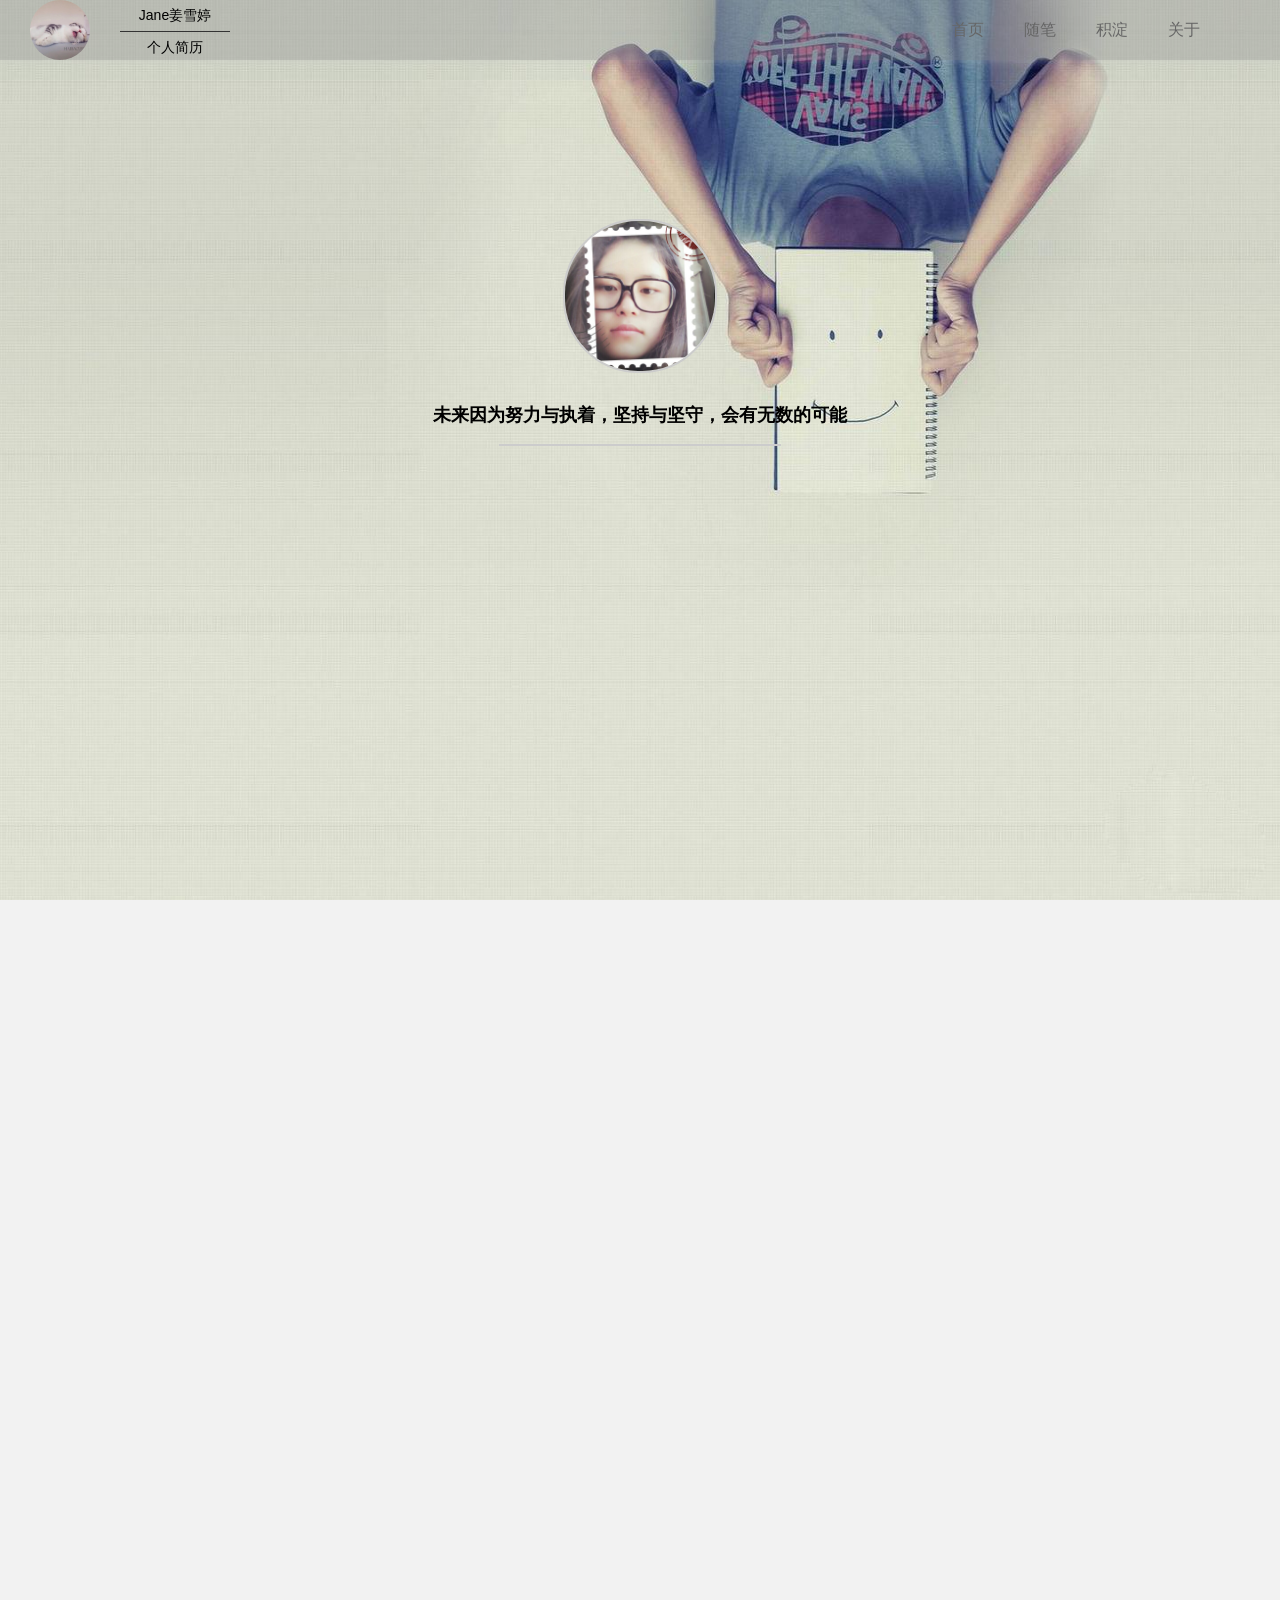
<file: index.html>
<!doctype html>
<html>
<head>
	<meta charset="utf-8" />
	<meta http-equiv="X-UA-Compatible" content="chrome=1" />
    <meta name="keywords" content="web前端个人简历" />
    <meta name="description" content="姜雪婷的web前端工程师个人简历">
    <link rel="shortcut icon" href="images/favicon.jpg">
	<link rel="stylesheet" href="stylesheets/reset.css" />
	<link rel="stylesheet" href="stylesheets/jquery.fullPage.css" />
	<link rel="stylesheet" href="stylesheets/component.css" />
	<link rel="stylesheet" href="stylesheets/index.css" />
	<title>web前端工程师简历</title>
</head>
<body>
<!-- header navigation -->
<header>
	<div id="logo">
		<div id="header_img"><img src="images/logo.jpg" alt="" /></div>
		<div id="header_p">
			<p id="header_p1">Jane姜雪婷</p>
			<p id="header_p2">个人简历</p>
		</div>
	</div>
	<nav>
		<ul>
			<li><a href="">首页</a></li>
			<li><a href="">随笔</a></li>
			<li><a href="">积淀</a></li>
			<li><a href="">关于</a></li>
		</ul>
	</nav>
</header>
<!-- header navigation end -->
<!-- aside navigation -->
<aside>
		<a href="#page1"><b>首页</b></a>
		<a href="#page2"><b>关于我</b></a>
		<a href="#page3"><b>专业技能</b></a>
		<a href="#page4"><b>我的经历</b></a>
		<a href="#page5"><b>我的作品</b></a>
		<a href="#page6"><b>联系我</b></a>
</aside>
<!-- aside navigation end -->
<!-- home page分屏开始 -->
<div id="dowebok">
	<!-- home第一屏 -->
	<div class="section one">
		<div id="home">
			<div id="home_content">
				<div id="home_head">
					<div id="home_head_content">
						<img src="images/photo1.jpg" id="home_photo1" alt="" />
						<img src="images/photo2.jpg" id="home_photo2" alt="" />
					</div>
				</div>
				<div id="home_info">
					<p id="home_info1">未来因为努力与执着，坚持与坚守，会有无数的可能</p>
					<div id="home_info_box">
						<p id="home_info2">我叫姜雪婷</p>
						<p id="home_info3">24岁</p>
						<p id="home_info4">一名前端研发工程师</p>
						<p id="home_info5">15295532162@163.com</p>
					</div>
				</div>
			</div>
		</div>
	</div>
	<!-- home end -->
	<!-- about第二屏 -->
	<div class="section two">
		<div id="about">
			<div id="about_content">
				<div class="title">
					<h1>关于我</h1>
				</div>
				<div id="about_list_content">
					<div class="about_list" id="about_list1">
						<div class="about_list_eg" id="about_en_edu">education</div>
						<div class="about_list_cn" id="about_cn_edu">学历<p>硕士</p></div>
					</div>
                    <div class="about_list">
                        <div class="about_list_eg" id="about_en_age">age</div>
                        <div class="about_list_cn" id="about_cn_age">年龄<p>24岁</p></div>
                    </div>
                    <div class="about_list">
                        <div class="about_list_eg" id="about_en_loc">location</div>
                        <div class="about_list_cn" id="about_cn_loc">坐标<p>南京</p></div>
                    </div>
                    <div class="about_list">
                        <div class="about_list_eg" id="about_en_sta">status</div>
                        <div class="about_list_cn" id="about_cn_sta">状态<p>应届生</p></div>
                    </div>
				</div>
				<div id="about_info"></div>
			</div>
		</div>
	</div>
    <!-- about end -->
    <!-- skill第三屏 -->
    <div class="section three">
		<div id="skill">
			<div id="skill_content">
				<div class="title">
					<h1>专业技能</h1>
				</div>
				<div id="skill_info"></div>
                <div id="skill_list">
                    <div class="skill_list_content" id="skill_list1">
                        <div class="skill_icon" id="skill_icon1"></div>
                        <div class="skill_name">HTML</div>
                        <div class="skill_flag"></div>
                        <div class="skill_int" id="skill_int1"></div>
                    </div>
                    <div class="skill_list_content" id="skill_list2">
                        <div class="skill_icon" id="skill_icon2"></div>
                        <div class="skill_name">CSS</div>
                        <div class="skill_flag"></div>
                        <div class="skill_int" id="skill_int2"></div>
                    </div>
                    <div class="skill_list_content" id="skill_list3">
                        <div class="skill_icon" id="skill_icon3"></div>
                        <div class="skill_name">JavaScript</div>
                        <div class="skill_flag"></div>
                        <div class="skill_int" id="skill_int3"></div>
                    </div>
                    <div class="skill_list_content" id="skill_list4">
                        <div class="skill_icon" id="skill_icon4"></div>
                        <div class="skill_name">AngularJs</div>
                        <div class="skill_flag"></div>
                        <div class="skill_int" id="skill_int4"></div>
                    </div>
                </div>
            </div>
        </div>
    </div>
    <!-- skill end -->
    <!-- experience 第四屏 -->
    <div class="section four">
    	<div id="exp">
        	<div id="exp_content">
        		<div class="title">
                	<h1>我的经历</h1>
                </div>
                <div id="exp_info" class="exp_scale"></div>
                <div id="exp_list_slider">
                	<div id="exp_list_slider_content" class="exp_scale">
                        <div id="exp_list_content">
                            <div class="exp_list">
                                <div class="exp_list_left">
                               		<div id="exp_list_left1">
                                        <dl>
                                            <dt>江苏慧泽信息技术有限公司</dt>
                                            <dd class="exp_list_time">2016年3月~2016年7月</dd>
                                            <dd>软件部（实习）</dd>
                                            <dd>负责跬步APP运营后台的开发和维护，App营销和推广</dd>
                                            <dd>使用git进行版本控制</dd>
                                            <dd>同期工作之余开始<a href="#" class="md-trigger" data-modal="modal-2">系统性的自学web前端各项技术</a></dd>
                                        </dl>
                                    </div>
                                </div>
                        	</div>
                        	<div class="exp_list">
                                <div class="exp_list_left">
                                	<div id="exp_list_left2">
                                        <dl>
                                            <dt>南京数领科技有限公司</dt>
                                            <dd class="exp_list_time">2016年8月~2016年9月</dd>
                                            <dd>管理部</dd>
                                            <dd>负责公司官网的开发和维护</dd>
                                            <dd>同期工作之余提升自己原生JS的编码能力</dd>
                                        </dl>
                                    </div>
                            	</div>
                        	</div>
                        </div>
                    <div id="exp_list_to">
                    	<div id="exp_list_toleft"><img src="images/exp_list_toleft.png" /></div>
                    	<div id="exp_list_toright"><img src="images/exp_list_toright.png" /></div>
                    </div>
                    </div>
                    <div id="exp_timeline" class="exp_scale">
                    	<div>
                            <a href="#" title="2016年3月~2016年7月"></a>
                            <a href="#" title="2016年8月~2016年9月"></a>
                        </div>
                    </div>             
                </div>
            </div>
        </div>
    </div> 
    <!-- experience end -->
    <!-- demo第五屏 -->
    <div class="section five">
    	<div id="demo">
        	<div id="demo_content">
            	<div class="title">
                	<h1>我的作品</h1>
                </div>
                <div id="demo_content_list">
                    <ul class="demo_box">
                    	<li class="demo_scale">
                            <div class="demo_box_content">
                            	<div class="demo_box_hover">
                                    <p class="demo_box_title">DEMO:DOM编程艺术</p>
                                    <span class="demo_box_hover_icon">
                                        <a href="#" target="_blank" class="demo_box_link">
                                            <img src="images/demo-link.png" alt="" />
                                        </a>
                                    </span>
                                </div>
                                <img src="images/demo_box1.jpg" alt="" class="demo_box_bg"/>
                            </div>
                        </li>
                        <li class="demo_scale">
                            <div class="demo_box_content">
                                <div class="demo_box_hover">
                                    <p class="demo_box_title">江苏慧泽</p>
									<span class="demo_box_hover_icon">
										<a href="#" target="_blank" class="demo_box_link">
											<img src="images/demo-link.png" alt="" />
										</a>
									</span>
								</div>
								<img src="images/demo_box2.jpg" alt="" class="demo_box_bg"/>
							</div>
                        </li>
                        <li class="demo_scale">
							<div class="demo_box_content">
                            	<div class="demo_box_hover">
									<p class="demo_box_title">南京数领</p>
                                    <span class="demo_box_hover_icon">
                                    	<a href="#" target="_blank" class="demo_box_link">
											<img src="images/demo-link.png" alt="" />
                                        </a>
                                    </span>
                                </div>
								<img src="images/demo_box3.jpg" alt="" class="demo_box_bg"/>
                            </div>
                        </li>
                        <li class="demo_scale">
                             <div class="demo_box_content">
                                <div class="demo_box_hover">
                                    <p class="demo_box_title">江苏慧泽</p>
                                    <span class="demo_box_hover_icon">
                                        <a href="#" target="_blank" class="demo_box_link">
                                        <img src="images/demo-link.png" alt="" />
                                        </a>
                                    </span>
                                </div>
                                    <img src="images/demo_box4.jpg" alt="" class="demo_box_bg"/>
                            </div>
                        </li>
                    </ul>
				</div> 
                <div id="demo_info" class="demo_scale">
                    <p>这是我的部分demo。</p>
                    <p>前端填坑资料请戳<a href="#" class="md-trigger" data-modal="modal-2">这里</a>。</p>
                </div>
            </div>
        </div>
    </div>
    <!-- demo end -->
    <!-- contact 第六屏-->
	<div class="section six">
		<div id="contact">
			<div id="contact_content">
				<div class="title">
					<h1>联系我</h1>
				</div>
                <div id="contact_head">
					<div id="contact_head1">灵感 代码 梦想 未来</div>
                    <div id="contact_head2">
                    	<span>inspiration</span>
                        <span>code</span>
                        <span>dream</span>
                        <span>future</span>
                    </div>
                </div>
                <div id="contact_info" class="contact_scale">
                    <ul></ul>
                </div>
                <div id="contact_way">
					<div id="contact_message1" class="contact_message contact_scale">follow me</div>
                    <div id="contact_message2" class="contact_message">谢谢</div>
                </div>
            </div>
            <footer class="contact_scale">
				<div class="contact_scale footer">
                    <a href="http://blog.csdn.net/index.html" target="_blank">CSDN</a>|
                    <a href="http://weibo.com/Janejxt" target="_blank">微博</a>|
                    <a href="#" target="_blank">知乎</a>|
                    <a href="https://github.com/Janejxt" target="_blank">Github</a>
                </div>
				<div class="contact_scale footer">All Rights Reserved&nbsp;</div>
				<div class="contact_scale footer"><a href="http://www.miitbeian.gov.cn/" target="_blank">苏ICP备11111111号</a>&nbsp;Copyright &copy; 2015 - 2016</div>
			</footer>
        </div>
	</div>
    <!-- contact end -->
</div>
<!-- home page end -->
<!-- pop layer -->

<div class="md-modal md-effect-13" id="modal-2">
	<div class="md-content">
		<h3>学习路线</h3>
		<div class="modal-learn">
           	<p>学习用到的书籍</p>
            <ul>
                <li>《html5+css3基础教程（第七版）》</li>
                <li>《css揭秘》</li>
                <li>《JavaScript DOM编程艺术（第二版）》</li>
                <li>《JavaScript高级程序设计（第三版）》</li>
                <li>《JavaScript权威指南》</li>
            </ul>
			<button class="md-close">明白了</button>
		</div>
	</div>
</div>

<div class="md-overlay"></div>
<!-- pop layer -->
</body>
<script src="javascripts/jquery-1.11.2.min.js"></script>
<script src="javascripts/jquery.easing.min.js"></script>
<script src="javascripts/jquery.fullPage.min.js"></script>
<script src="javascripts/classie.js"></script>
<script src="javascripts/cssParser.js"></script>
<script src="javascripts/modalEffects.js"></script>
<script src="javascripts/index.js"></script>
</html>
</file>
<file: stylesheets/component.css>
/* General styles for the modal */

/* 
Styles for the html/body for special modal where we want 3d effects
Note that we need a container wrapping all content on the page for the 
perspective effects (not including the modals and the overlay).
*/
.md-perspective,
.md-perspective body {
	height: 100%;
	overflow: hidden;
}

.md-perspective body  {
	background: #222;
	-webkit-perspective: 600px;
	-moz-perspective: 600px;
	perspective: 600px;
}

.container {
	background: #e74c3c;
	min-height: 100%;
}

.md-modal {
	position: fixed;
	top: 50%;
	left: 50%;
	width: 50%;
	max-width: 630px;
	min-width: 320px;
	height: auto;
	z-index: 2000;
	visibility: hidden;
	-webkit-backface-visibility: hidden;
	-moz-backface-visibility: hidden;
	backface-visibility: hidden;
	-webkit-transform: translateX(-50%) translateY(-50%);
	-moz-transform: translateX(-50%) translateY(-50%);
	-ms-transform: translateX(-50%) translateY(-50%);
	transform: translateX(-50%) translateY(-50%);
}

.md-show {
	visibility: visible;
}

.md-overlay {
	position: fixed;
	width: 100%;
	height: 100%;
	visibility: hidden;
	top: 0;
	left: 0;
	z-index: 1000;
	opacity: 0;
	background: rgba(161,175,201,0.8);
	-webkit-transition: all 0.3s;
	-moz-transition: all 0.3s;
	transition: all 0.3s;
}

.md-show ~ .md-overlay {
	opacity: 1;
	visibility: visible;
}

/* Content styles */
.md-content {
	color: #fff;
	background: #d6ecf0;
	position: relative;
	border-radius: 3px;
	margin: 0 auto;
}

.md-content h3 {
	margin: 0;
	padding: 0.4em;
	text-align: center;
	font-size: 2.4em;
	font-weight: 300;
	opacity: 0.8;
	background: rgba(0,0,0,0.1);
	border-radius: 3px 3px 0 0;
}

.md-content > div {
	padding: 15px 40px 30px;
	margin: 0;
	font-weight: 300;
	font-size: 1.15em;
}

.md-content > div p {
	margin: 0;
	padding: 10px 0;
}

.md-content > div ul {
	margin: 0;
	padding: 0 0 30px 20px;
}

.md-content > div ul li {
	padding: 5px 0;
}

.md-content button {
	display: block;
	margin: 0 auto;
	font-size: 0.8em;
}

/* Individual modal styles with animations/transitions */

/* Effect 1: Fade in and scale up */
.md-effect-1 .md-content {
	-webkit-transform: scale(0.7);
	-moz-transform: scale(0.7);
	-ms-transform: scale(0.7);
	transform: scale(0.7);
	opacity: 0;
	-webkit-transition: all 0.3s;
	-moz-transition: all 0.3s;
	transition: all 0.3s;
}

.md-show.md-effect-1 .md-content {
	-webkit-transform: scale(1);
	-moz-transform: scale(1);
	-ms-transform: scale(1);
	transform: scale(1);
	opacity: 1;
}

/* Effect 2: Slide from the right */
.md-effect-2 .md-content {
	-webkit-transform: translateX(20%);
	-moz-transform: translateX(20%);
	-ms-transform: translateX(20%);
	transform: translateX(20%);
	opacity: 0;
	-webkit-transition: all 0.3s cubic-bezier(0.25, 0.5, 0.5, 0.9);
	-moz-transition: all 0.3s cubic-bezier(0.25, 0.5, 0.5, 0.9);
	transition: all 0.3s cubic-bezier(0.25, 0.5, 0.5, 0.9);
}

.md-show.md-effect-2 .md-content {
	-webkit-transform: translateX(0);
	-moz-transform: translateX(0);
	-ms-transform: translateX(0);
	transform: translateX(0);
	opacity: 1;
}

/* Effect 3: Slide from the bottom */
.md-effect-3 .md-content {
	-webkit-transform: translateY(20%);
	-moz-transform: translateY(20%);
	-ms-transform: translateY(20%);
	transform: translateY(20%);
	opacity: 0;
	-webkit-transition: all 0.3s;
	-moz-transition: all 0.3s;
	transition: all 0.3s;
}

.md-show.md-effect-3 .md-content {
	-webkit-transform: translateY(0);
	-moz-transform: translateY(0);
	-ms-transform: translateY(0);
	transform: translateY(0);
	opacity: 1;
}

/* Effect 4: Newspaper */
.md-effect-4 .md-content {
	-webkit-transform: scale(0) rotate(720deg);
	-moz-transform: scale(0) rotate(720deg);
	-ms-transform: scale(0) rotate(720deg);
	transform: scale(0) rotate(720deg);
	opacity: 0;
}

.md-show.md-effect-4 ~ .md-overlay,
.md-effect-4 .md-content {
	-webkit-transition: all 0.5s;
	-moz-transition: all 0.5s;
	transition: all 0.5s;
}

.md-show.md-effect-4 .md-content {
	-webkit-transform: scale(1) rotate(0deg);
	-moz-transform: scale(1) rotate(0deg);
	-ms-transform: scale(1) rotate(0deg);
	transform: scale(1) rotate(0deg);
	opacity: 1;
}

/* Effect 5: fall */
.md-effect-5.md-modal {
	-webkit-perspective: 1300px;
	-moz-perspective: 1300px;
	perspective: 1300px;
}

.md-effect-5 .md-content {
	-webkit-transform-style: preserve-3d;
	-moz-transform-style: preserve-3d;
	transform-style: preserve-3d;
	-webkit-transform: translateZ(600px) rotateX(20deg); 
	-moz-transform: translateZ(600px) rotateX(20deg); 
	-ms-transform: translateZ(600px) rotateX(20deg); 
	transform: translateZ(600px) rotateX(20deg); 
	opacity: 0;
}

.md-show.md-effect-5 .md-content {
	-webkit-transition: all 0.3s ease-in;
	-moz-transition: all 0.3s ease-in;
	transition: all 0.3s ease-in;
	-webkit-transform: translateZ(0px) rotateX(0deg);
	-moz-transform: translateZ(0px) rotateX(0deg);
	-ms-transform: translateZ(0px) rotateX(0deg);
	transform: translateZ(0px) rotateX(0deg); 
	opacity: 1;
}

/* Effect 6: side fall */
.md-effect-6.md-modal {
	-webkit-perspective: 1300px;
	-moz-perspective: 1300px;
	perspective: 1300px;
}

.md-effect-6 .md-content {
	-webkit-transform-style: preserve-3d;
	-moz-transform-style: preserve-3d;
	transform-style: preserve-3d;
	-webkit-transform: translate(30%) translateZ(600px) rotate(10deg); 
	-moz-transform: translate(30%) translateZ(600px) rotate(10deg);
	-ms-transform: translate(30%) translateZ(600px) rotate(10deg);
	transform: translate(30%) translateZ(600px) rotate(10deg); 
	opacity: 0;
}

.md-show.md-effect-6 .md-content {
	-webkit-transition: all 0.3s ease-in;
	-moz-transition: all 0.3s ease-in;
	transition: all 0.3s ease-in;
	-webkit-transform: translate(0%) translateZ(0) rotate(0deg);
	-moz-transform: translate(0%) translateZ(0) rotate(0deg);
	-ms-transform: translate(0%) translateZ(0) rotate(0deg);
	transform: translate(0%) translateZ(0) rotate(0deg);
	opacity: 1;
}

/* Effect 7:  slide and stick to top */
.md-effect-7{
	top: 0;
	-webkit-transform: translateX(-50%);
	-moz-transform: translateX(-50%);
	-ms-transform: translateX(-50%);
	transform: translateX(-50%);
}

.md-effect-7 .md-content {
	-webkit-transform: translateY(-200%);
	-moz-transform: translateY(-200%);
	-ms-transform: translateY(-200%);
	transform: translateY(-200%);
	-webkit-transition: all .3s;
	-moz-transition: all .3s;
	transition: all .3s;
	opacity: 0;
}

.md-show.md-effect-7 .md-content {
	-webkit-transform: translateY(0%);
	-moz-transform: translateY(0%);
	-ms-transform: translateY(0%);
	transform: translateY(0%);
	border-radius: 0 0 3px 3px;
	opacity: 1;
}

/* Effect 8: 3D flip horizontal */
.md-effect-8.md-modal {
	-webkit-perspective: 1300px;
	-moz-perspective: 1300px;
	perspective: 1300px;
}

.md-effect-8 .md-content {
	-webkit-transform-style: preserve-3d;
	-moz-transform-style: preserve-3d;
	transform-style: preserve-3d;
	-webkit-transform: rotateY(-70deg);
	-moz-transform: rotateY(-70deg);
	-ms-transform: rotateY(-70deg);
	transform: rotateY(-70deg);
	-webkit-transition: all 0.3s;
	-moz-transition: all 0.3s;
	transition: all 0.3s;
	opacity: 0;
}

.md-show.md-effect-8 .md-content {
	-webkit-transform: rotateY(0deg);
	-moz-transform: rotateY(0deg);
	-ms-transform: rotateY(0deg);
	transform: rotateY(0deg);
	opacity: 1;
}

/* Effect 9: 3D flip vertical */
.md-effect-9.md-modal {
	-webkit-perspective: 1300px;
	-moz-perspective: 1300px;
	perspective: 1300px;
}

.md-effect-9 .md-content {
	-webkit-transform-style: preserve-3d;
	-moz-transform-style: preserve-3d;
	transform-style: preserve-3d;
	-webkit-transform: rotateX(-70deg);
	-moz-transform: rotateX(-70deg);
	-ms-transform: rotateX(-70deg);
	transform: rotateX(-70deg);
	-webkit-transition: all 0.3s;
	-moz-transition: all 0.3s;
	transition: all 0.3s;
	opacity: 0;
}

.md-show.md-effect-9 .md-content {
	-webkit-transform: rotateX(0deg);
	-moz-transform: rotateX(0deg);
	-ms-transform: rotateX(0deg);
	transform: rotateX(0deg);
	opacity: 1;
}

/* Effect 10: 3D sign */
.md-effect-10.md-modal {
	-webkit-perspective: 1300px;
	-moz-perspective: 1300px;
	perspective: 1300px;
}

.md-effect-10 .md-content {
	-webkit-transform-style: preserve-3d;
	-moz-transform-style: preserve-3d;
	transform-style: preserve-3d;
	-webkit-transform: rotateX(-60deg);
	-moz-transform: rotateX(-60deg);
	-ms-transform: rotateX(-60deg);
	transform: rotateX(-60deg);
	-webkit-transform-origin: 50% 0;
	-moz-transform-origin: 50% 0;
	transform-origin: 50% 0;
	opacity: 0;
	-webkit-transition: all 0.3s;
	-moz-transition: all 0.3s;
	transition: all 0.3s;
}

.md-show.md-effect-10 .md-content {
	-webkit-transform: rotateX(0deg);
	-moz-transform: rotateX(0deg);
	-ms-transform: rotateX(0deg);
	transform: rotateX(0deg);
	opacity: 1;
}

/* Effect 11: Super scaled */
.md-effect-11 .md-content {
	-webkit-transform: scale(2);
	-moz-transform: scale(2);
	-ms-transform: scale(2);
	transform: scale(2);
	opacity: 0;
	-webkit-transition: all 0.3s;
	-moz-transition: all 0.3s;
	transition: all 0.3s;
}

.md-show.md-effect-11 .md-content {
	-webkit-transform: scale(1);
	-moz-transform: scale(1);
	-ms-transform: scale(1);
	transform: scale(1);
	opacity: 1;
}

/* Effect 12:  Just me */
.md-effect-12 .md-content {
	-webkit-transform: scale(0.8);
	-moz-transform: scale(0.8);
	-ms-transform: scale(0.8);
	transform: scale(0.8);
	opacity: 0;
	-webkit-transition: all 0.3s;
	-moz-transition: all 0.3s;
	transition: all 0.3s;
}

.md-show.md-effect-12 ~ .md-overlay {
	background: #e74c3c;
} 

.md-effect-12 .md-content h3,
.md-effect-12 .md-content {
	background: transparent;
}

.md-show.md-effect-12 .md-content {
	-webkit-transform: scale(1);
	-moz-transform: scale(1);
	-ms-transform: scale(1);
	transform: scale(1);
	opacity: 1;
}

/* Effect 13: 3D slit */
.md-effect-13.md-modal {
	-webkit-perspective: 1300px;
	-moz-perspective: 1300px;
	perspective: 1300px;
}

.md-effect-13 .md-content {
	-webkit-transform-style: preserve-3d;
	-moz-transform-style: preserve-3d;
	transform-style: preserve-3d;
	-webkit-transform: translateZ(-3000px) rotateY(90deg);
	-moz-transform: translateZ(-3000px) rotateY(90deg);
	-ms-transform: translateZ(-3000px) rotateY(90deg);
	transform: translateZ(-3000px) rotateY(90deg);
	opacity: 0;
}

.md-show.md-effect-13 .md-content {
	-webkit-animation: slit .7s forwards ease-out;
	-moz-animation: slit .7s forwards ease-out;
	animation: slit .7s forwards ease-out;
}

@-webkit-keyframes slit {
	50% { -webkit-transform: translateZ(-250px) rotateY(89deg); opacity: .5; -webkit-animation-timing-function: ease-out;}
	100% { -webkit-transform: translateZ(0) rotateY(0deg); opacity: 1; }
}

@-moz-keyframes slit {
	50% { -moz-transform: translateZ(-250px) rotateY(89deg); opacity: .5; -moz-animation-timing-function: ease-out;}
	100% { -moz-transform: translateZ(0) rotateY(0deg); opacity: 1; }
}

@keyframes slit {
	50% { transform: translateZ(-250px) rotateY(89deg); opacity: 1; animation-timing-function: ease-in;}
	100% { transform: translateZ(0) rotateY(0deg); opacity: 1; }
}

/* Effect 14:  3D Rotate from bottom */
.md-effect-14.md-modal {
	-webkit-perspective: 1300px;
	-moz-perspective: 1300px;
	perspective: 1300px;
}

.md-effect-14 .md-content {
	-webkit-transform-style: preserve-3d;
	-moz-transform-style: preserve-3d;
	transform-style: preserve-3d;
	-webkit-transform: translateY(100%) rotateX(90deg);
	-moz-transform: translateY(100%) rotateX(90deg);
	-ms-transform: translateY(100%) rotateX(90deg);
	transform: translateY(100%) rotateX(90deg);
	-webkit-transform-origin: 0 100%;
	-moz-transform-origin: 0 100%;
	transform-origin: 0 100%;
	opacity: 0;
	-webkit-transition: all 0.3s ease-out;
	-moz-transition: all 0.3s ease-out;
	transition: all 0.3s ease-out;
}

.md-show.md-effect-14 .md-content {
	-webkit-transform: translateY(0%) rotateX(0deg);
	-moz-transform: translateY(0%) rotateX(0deg);
	-ms-transform: translateY(0%) rotateX(0deg);
	transform: translateY(0%) rotateX(0deg);
	opacity: 1;
}

/* Effect 15:  3D Rotate in from left */
.md-effect-15.md-modal {
	-webkit-perspective: 1300px;
	-moz-perspective: 1300px;
	perspective: 1300px;
}

.md-effect-15 .md-content {
	-webkit-transform-style: preserve-3d;
	-moz-transform-style: preserve-3d;
	transform-style: preserve-3d;
	-webkit-transform: translateZ(100px) translateX(-30%) rotateY(90deg);
	-moz-transform: translateZ(100px) translateX(-30%) rotateY(90deg);
	-ms-transform: translateZ(100px) translateX(-30%) rotateY(90deg);
	transform: translateZ(100px) translateX(-30%) rotateY(90deg);
	-webkit-transform-origin: 0 100%;
	-moz-transform-origin: 0 100%;
	transform-origin: 0 100%;
	opacity: 0;
	-webkit-transition: all 0.3s;
	-moz-transition: all 0.3s;
	transition: all 0.3s;
}

.md-show.md-effect-15 .md-content {
	-webkit-transform: translateZ(0px) translateX(0%) rotateY(0deg);
	-moz-transform: translateZ(0px) translateX(0%) rotateY(0deg);
	-ms-transform: translateZ(0px) translateX(0%) rotateY(0deg);
	transform: translateZ(0px) translateX(0%) rotateY(0deg);
	opacity: 1;
}

/* Effect 16:  Blur */
.md-show.md-effect-16 ~ .md-overlay {
	background: rgba(161,175,201,0.5);
}

.md-show.md-effect-16 ~ .container {
	-webkit-filter: blur(3px);
	-moz-filter: blur(3px);
	filter: blur(3px);
}

.md-effect-16 .md-content {
	-webkit-transform: translateY(-5%);
	-moz-transform: translateY(-5%);
	-ms-transform: translateY(-5%);
	transform: translateY(-5%);
	opacity: 0;
}

.md-show.md-effect-16 ~ .container,
.md-effect-16 .md-content {
	-webkit-transition: all 0.3s;
	-moz-transition: all 0.3s;
	transition: all 0.3s;
}

.md-show.md-effect-16 .md-content {
	-webkit-transform: translateY(0);
	-moz-transform: translateY(0);
	-ms-transform: translateY(0);
	transform: translateY(0);
	opacity: 1;
}

/* Effect 17:  Slide in from bottom with perspective on container */
.md-show.md-effect-17 ~ .container {
	height: 100%;
	overflow: hidden;
	-webkit-transition: -webkit-transform 0.3s;
	-moz-transition: -moz-transform 0.3s;
	transition: transform 0.3s;
}	

.md-show.md-effect-17 ~ .container,
.md-show.md-effect-17 ~ .md-overlay  {
	-webkit-transform: rotateX(-2deg);
	-moz-transform: rotateX(-2deg);
	-ms-transform: rotateX(-2deg);
	transform: rotateX(-2deg);
	-webkit-transform-origin: 50% 0%;
	-moz-transform-origin: 50% 0%;
	transform-origin: 50% 0%;
	-webkit-transform-style: preserve-3d;
	-moz-transform-style: preserve-3d;
	transform-style: preserve-3d;
}

.md-effect-17 .md-content {
	opacity: 0;
	-webkit-transform: translateY(200%);
	-moz-transform: translateY(200%);
	-ms-transform: translateY(200%);
	transform: translateY(200%);
}

.md-show.md-effect-17 .md-content {
	-webkit-transform: translateY(0);
	-moz-transform: translateY(0);
	-ms-transform: translateY(0);
	transform: translateY(0);
	opacity: 1;
	-webkit-transition: all 0.3s 0.2s;
	-moz-transition: all 0.3s 0.2s;
	transition: all 0.3s 0.2s;
}

/* Effect 18:  Slide from right with perspective on container */
.md-show.md-effect-18 ~ .container {
	height: 100%;
	overflow: hidden;
}

.md-show.md-effect-18 ~ .md-overlay {
	background: rgba(143,27,15,0.8);
	-webkit-transition: all 0.5s;
	-moz-transition: all 0.5s;
	transition: all 0.5s;
}

.md-show.md-effect-18 ~ .container,
.md-show.md-effect-18 ~ .md-overlay {
	-webkit-transform-style: preserve-3d;
	-webkit-transform-origin: 0% 50%;
	-webkit-animation: rotateRightSideFirst 0.5s forwards ease-in;
	-moz-transform-style: preserve-3d;
	-moz-transform-origin: 0% 50%;
	-moz-animation: rotateRightSideFirst 0.5s forwards ease-in;
	transform-style: preserve-3d;
	transform-origin: 0% 50%;
	animation: rotateRightSideFirst 0.5s forwards ease-in;
}

@-webkit-keyframes rotateRightSideFirst {
	50% { -webkit-transform: translateZ(-50px) rotateY(5deg); -webkit-animation-timing-function: ease-out; }
	100% { -webkit-transform: translateZ(-200px); }
}

@-moz-keyframes rotateRightSideFirst {
	50% { -moz-transform: translateZ(-50px) rotateY(5deg); -moz-animation-timing-function: ease-out; }
	100% { -moz-transform: translateZ(-200px); }
}

@keyframes rotateRightSideFirst {
	50% { transform: translateZ(-50px) rotateY(5deg); animation-timing-function: ease-out; }
	100% { transform: translateZ(-200px); }
}

.md-effect-18 .md-content {
	-webkit-transform: translateX(200%);
	-moz-transform: translateX(200%);
	-ms-transform: translateX(200%);
	transform: translateX(200%);
	opacity: 0;
}

.md-show.md-effect-18 .md-content {
	-webkit-transform: translateX(0);
	-moz-transform: translateX(0);
	-ms-transform: translateX(0);
	transform: translateX(0);
	opacity: 1;
	-webkit-transition: all 0.5s 0.1s;
	-moz-transition: all 0.5s 0.1s;
	transition: all 0.5s 0.1s;
}

/* Effect 19:  Slip in from the top with perspective on container */
.md-show.md-effect-19 ~ .container {
	height: 100%;
	overflow: hidden;
}

.md-show.md-effect-19 ~ .md-overlay {
	-webkit-transition: all 0.5s;
	-moz-transition: all 0.5s;
	transition: all 0.5s;
}

.md-show.md-effect-19 ~ .container,
.md-show.md-effect-19 ~ .md-overlay {
	-webkit-transform-style: preserve-3d;
	-webkit-transform-origin: 50% 100%;
	-webkit-animation: OpenTop 0.5s forwards ease-in;
	-moz-transform-style: preserve-3d;
	-moz-transform-origin: 50% 100%;
	-moz-animation: OpenTop 0.5s forwards ease-in;
	transform-style: preserve-3d;
	transform-origin: 50% 100%;
	animation: OpenTop 0.5s forwards ease-in;
}

@-webkit-keyframes OpenTop {
	50% { 
		-webkit-transform: rotateX(10deg); 
		-webkit-animation-timing-function: ease-out; 
	}
}

@-moz-keyframes OpenTop {
	50% { 
		-moz-transform: rotateX(10deg); 
		-moz-animation-timing-function: ease-out; 
	}
}

@keyframes OpenTop {
	50% { 
		transform: rotateX(10deg); 
		animation-timing-function: ease-out; 
	}
}

.md-effect-19 .md-content {
	-webkit-transform: translateY(-200%);
	-moz-transform: translateY(-200%);
	-ms-transform: translateY(-200%);
	transform: translateY(-200%);
	opacity: 0;
}

.md-show.md-effect-19 .md-content {
	-webkit-transform: translateY(0);
	-moz-transform: translateY(0);
	-ms-transform: translateY(0);
	transform: translateY(0);
	opacity: 1;
	-webkit-transition: all 0.5s 0.1s;
	-moz-transition: all 0.5s 0.1s;
	transition: all 0.5s 0.1s;
}

@media screen and (max-width: 32em) {
	body { font-size: 75%; }
}
</file>
<file: stylesheets/index.css>
@charset "utf-8";

/* global */
body {
	height: 100%;	
	position: relative;
	font: 18px/1.5 'Helvetica Neue',Helvetica,Arial,sans-serif;
	background: #f2f2f2;
}
a {
	text-decoration: none;
	color: #000;
}
h1 {
	width: 150px;
	margin: 0 auto;
	font-size: 32px;
	font-weight: bold;
}
h2 {
	font-family: "allerbold";
	font-weight: bold;
	color: #f00;
	text-transform: uppercase;
	font-size: 14px;
}
h3{
	margin: 20px auto;
	text-align: center;
}
.title {
	text-align: center;
	margin-top: 100px;
	width: 100%;
	height: 60px;
}
.title_en {
	width: 0;
	margin: 3px auto;
	padding: 5px 0;
	border-top: 2px solid #f00;
}
.title_en h2 {
	display: none;
}
@media screen and (max-width:1366px){
body {
	font-size: 16px;
}
h1 {
	font-size: 24px;
}
h2 {
	font-size: 14px;
}
.title {
	margin-top: 60px;
}
}
/* header */
header {
	position: fixed;
	width: 100%;
	top: 0;
	left: 0;
	z-index: 100;
	opacity: 0;	
}
#header {
	position: fixed;
	width: 100%;
	top: 0;
	left: 0;
	height: 76px;
	z-index: 1;
	background: #999;
	box-shadow: 0 0 10px #ccc;
	-webkit-transition: all 5s ease;
	transition: all 5s ease;
}
#logo {
	float: left;
	margin: 5px 30px;
}
header img {
	width: 60px;
	height: 60px;
	border-radius: 30px;
	-webkit-transition: box-shadow 0.5s;
	transition: box-shadow 0.5s;
}
header img:hover {
	box-shadow: 0 0 15px #1FAEFF;
}
#header_img,
#header_p {
	float: left;
	font-size: 14px;
}
#header_p {
	margin-left: 15px;
	text-align: center;
	color: #000;
}
#header_p1 {
	margin: 0px 15px 5px;
	padding: 5px 15px;
	width: 80px;
	border-bottom: 1px solid #333;
	cursor: default;
}
#header_p2 {
	padding: 0 15px;
	cursor: default;
}
nav {
	margin-top: 30px;
	margin-right: 60px;
}
nav {
	float: right;
}
nav li {
	float: left;
	margin: 0 20px;
}
nav li a {
	padding: 25px 0;
	position: relative;	
	color: #666;
}
nav li a:after {
	content: "";
	position: absolute;
	left: 50%;
	right: 50%;
	bottom: 0;
	height: 2px;
	background: #1FAEFF;
	opacity: 0;
	-webkit-transition: .2s ease-in;
	transition: .2s ease-in;
}
nav li a:hover {
	color: #000;
}
nav li a:hover:after {
	left: 0;
	right: 0;
	opacity: 1;
}
@media screen and (max-width:1366px){
#header {
	height: 60px;
}
#logo {
	margin: 0 30px;
}
nav {
	margin-top: 18px;
}
}
/* aside */
aside {
	position: fixed;
	right: 0;
	z-index: 1000;
	width: 50px;
	height: auto;
	display: none;
}
aside a {
	position: relative;
	display: block;
	margin: 10px 0;
	width: 20px;
	height: 20px;
	background: url(../images/aside_1.png) no-repeat center center;
	border-radius: 50%;
}
aside a.selected {
	background: url(../images/aside_2.png) no-repeat center center;
}
aside b {
	position: absolute;
	font-size: 9px;
	font-weight: normal;
	top: 0;
	line-height: 20px;
	display: none;
	right: 100%;
	width: 100px;
	padding-right: 5px;
	text-align: right;
}
/* common style of page */
#home,
#about,
#skill,
#exp,
#demo,
#contact {
	width: 100%;
	height: 100%;
	position: relative;
	overflow: hidden;
	background: url(../images/bg.jpg) no-repeat center top;
	background-size: 100% 100%;
}
#home_content,
#about_content,
#skill_content,
#exp_content,
#demo_content,
#contact_content {
	margin: 0 auto;
	width: 1000px;
	height: auto;
}
/* home */
#home{
	display: none;
}
@-webkit-keyframes zoom {
	0%{
		background-size: 130% 130%;	
	}
	100%{
		background-size: 100% 100%;
	}
}
@keyframes zoom {
	0%{
		background-size: 130% 130%;	
	}
	100%{
		background-size: 100% 100%;
	}
}
.home_zoom {
	-webkit-animation: zoom 2s ease-in-out;
	animation: zoom 2s ease-in-out;
}
#home_head {
	margin: 300px auto 30px;
	width: 200px;
	-webkit-transition: margin-top 2s ease-in-out;
	transition: margin-top 2s ease-in-out;
}
#home_head_content {
	margin: 0 auto;
	position: relative;
	width: 153.2px;
	height: 153.2px;
	cursor: pointer;
}
#home_head img {
	width: 150px;
	height: 150px;
	border: 2px #CCCCCC solid;
	border-radius: 75px;
	position: absolute;
	-webkit-transition: box-shadow 2s;
	transition: box-shadow 2s;
}
#home_head img:hover {
	box-shadow: 0px 0px 10px #FF0000;
}
img#home_photo2 {
	opacity: 0;
	z-index: 99;
}
#home_info_box {
	border-top: 2px solid #ccc;
	width: 0;
	margin: 15px auto;
}
#home_info1,
#home_info2,
#home_info3,
#home_info4,
#home_info5 {
	margin: 15px auto;
	display: none;
	width: 800px;
	text-align: center;
}
#home_info1 {
	font-size: 20px;
	font-weight: bold;
}
@media screen and (max-width:1366px){
#home_info1 {
	font-size: 18px;
}	
}
/* about */
#about_content {
	height: 510px;
}
#about_list_content {
	margin: 50px auto;
	width: 800px;
	height: 150px;
	padding: 20px 0;
	border-radius: 30px;
	background: #EABDC2;	
}
.about_list {
	float: left;
	margin-left: 120px;
	cursor: pointer;
}
#about_list1 {
	margin-left: 60px;
}
.about_list:hover .about_list_eg {
	background: rgba(255,255,255,1);
	color: #702fa8;
	box-shadow: 0 0 0 8px rgba(255,255,255,0.3);
}
.about_list:hover .about_list_eg:before{
	-webkit-animation: l_to_r 1s forwards;
	-moz-animation: l_to_r 1s forwards;
	-o-animation: l_to_r 1s forwards;
	animation: l_to_r 1s forwards;
}
.about_list_eg {
	width: 80px;
	height: 80px;
	box-shadow: 0 0 0 4px rgba(255,255,255,1);
	border-radius: 50%;
	overflow: hidden;
	color: #fff;
	-webkit-transition: background 1s, color 1s, box-shadow 1s;
	transition: background 1s, color 1s, box-shadow 1s;
}
.about_list_eg:before {
	display: block;
	line-height: 130px;
	text-align: center;
}
#about_en_edu:before {
	content: url(../images/education.png);
}
#about_en_age:before {
	content: url(../images/age.png);
}
#about_en_loc:before {
	content: url(../images/location.png);
}
#about_en_sta:before {
	content: url(../images/status.png);
}
.about_list_cn {
	padding-top: 20px;
	line-height: 20px;
	position: relative;
	color: #fff;
}
.about_list_cn p {
	padding-top: 10px;
	text-align: right;
	font-size: 16px;
}
.about_list_cn p:before {
	display: block;
	content: "";
	position: absolute;
	background: #fff;
	height: 2px;
	width: 90px;
	bottom: 25px;
	-webkit-transform: rotate(-30deg);
	transform: rotate(-30deg);
}
#about_info {
	clear: both;
	margin: 50% auto;
	height: 160px;
	width: 0;
	position: relative;
	overflow: hidden;
}
#about_info:before,
#about_info:after {
	position: absolute;
	width: 50px;
	height: 50px;
	content: "";
}
#about_info:before {
	top: 0;
	left: 0;
	border-top: 2px solid #E59A9F;
	border-left: 2px solid #E59A9F;
}
#about_info:after {
	bottom: 0;
	right: 0;
	border-right: 2px solid #E59A9F;
	border-bottom: 2px solid #E59A9F;
}
#about_info p {
	text-align: center;
	line-height: 40px;
	position: relative;
	bottom: -300px;
}
@-webkit-keyframes l_to_r {
	49% {
		-webkit-transform: translate(100%);
		transform: translate(100%);
	}
	50% {
		-webkit-transform: translate(-100%);
		transform: translate(-100%);
		opacity: 0;
	}
}
@-moz-keyframes l_to_r {
	49% {
		transform: translate(100%);
	}
	50% {
		transform: translate(-100%);
		opacity: 0;
	}
}
@-o-keyframes l_to_r {
	49% {
		transform: translate(100%);
	}
	50% {
		transform: translate(-100%);
		opacity: 0;
	}
}
@keyframes l_to_r {
	49% {
		transform: translate(100%);
	}
	50% {
		transform: translate(-100%);
		opacity: 0;
	}
}
@media screen and (max-width:1366px){
#about_list_content{
	margin: 40px auto;
	width: 700px;
}
#about_list1 {
	margin-left: 76px;
}
.about_list {
	margin-left: 76px;
}
#about_list_content {
	padding: 15px 0;
}
}
/* skill */
#skill_info {
	margin: 50px auto 0;
	width: 100%;
	line-height: 30px;
}
#skill_info p {
	text-align: center;
}
#skill_list {
	margin: 20px auto;
	width: 100%;
	font-size: 16px;
	height: 400px;
}
#skill_list ul {
	list-style: disc;
	list-style-position: inside;
}
.skill_list_content {
	float: left;
	margin: 0 8%;
	position: relative;
	height: 400px;
	visibility: hidden;
}

.skill_icon {
    cursor: pointer;
    background-size: 100%;
	width: 90px;
	height: 100px;
	text-align: center;
	margin: 30px auto;
    webkit-transform: scale(1.0);
    transform: scale(1.0);
    transition : transform .25s;
}
.skill_icon:hover{
    webkit-transform: scale(1.2);
    transform: scale(1.2);
    transition : transform .25s;
}
#skill_icon1{
    background: url(../images/ng.png) no-repeat ;
}
#skill_icon2{
    background: url(../images/html.png) no-repeat ;
}
#skill_icon3{
    background: url(../images/css.png) no-repeat ;
}
#skill_icon4{
    background: url(../images/js.png) no-repeat ;
}
.skill_name {
	text-align: center;
	width: 100%;
	position: relative;
}
.skill_flag {
	margin: 20px auto;
	width: 20px;
	height: 20px;
	background: url(../images/skill_flag.png);
	-webkit-transition-duration: 1s;
	transition-duration: 1s;
}
.skill_flag_scale {
	-webkit-transform: rotate(180deg);
	transform: rotate(180deg);
}
.skill_int {
	position: absolute;
	top: 250px;
	width: 320px;
	left: -136px;
	font-size: 16px;
	line-height: 20px;
	display: none;
	border: 1px solid #EABDC2;
	border-radius: 10px;
	padding: 15px;
	background: #EABDC2;
}
.skill_int li {
	font-size: 14px;
	padding-left: 15px;
}
@-webkit-keyframes skill_scale {
	0% {
		opacity: 0.1;
		-webkit-transform:scale(0.3);
		transform:scale(0.3);
	}
	100% {
		opacity: 1;
		-webkit-transform: scale(1);
		transform: scale(1);	
	}
}
@-moz-keyframes skill_scale {
	0% {
		opacity: 0.1;
		transform:scale(0.3);
	}
	100% {
		opacity: 1;
		transform: scale(1);	
	}
}
@-o-keyframes skill_scale {
	0% {
		opacity: 0.1;
		transform:scale(0.3);
	}
	100% {
		opacity: 1;
		transform: scale(1);	
	}
}
@keyframes skill_scale {
	0% {
		opacity: 0.1;
		transform:scale(0.3);
	}
	100% {
		opacity: 1;
		transform: scale(1);	
	}
}
.skill_scale {
	-webkit-animation: skill_scale 1s;
	-moz-animation: lskill_scale 1s;
	-o-animation: skill_scale 1s;
	animation: skill_scale 1s;
	visibility: visible;
}
/* experience */
#exp_info {
	margin: 40px auto 10px;
	width: 1000px;
	line-height: 30px;
}
#exp_info p {
	text-align: center;
}
#exp_list_slider {
	width: 1000px;
	overflow: hidden;
	margin: 0 auto;	
}
#exp_list_slider_content {
	position: relative;
}
#exp_list_slider_content:before {
	content: "";
	position: absolute;
	display: block;
	height: 20%;
	left: 5%;
	right: 5%;
	bottom: 0;
	box-shadow: 0 0 30px #333;
	border-radius: 100%;
}
#exp_list_to {
	display: none;
}
#exp_list_toleft,
#exp_list_toright {
	position: absolute;
	width: 60px;
	height: 60px;
	top: 42%;
	z-index: 100;
	cursor: pointer;
}
#exp_list_toleft {
	left: 2%;
}
#exp_list_toright {
	right: 2%;
}
#exp_list_content {
	width: 3000px;
	line-height: 30px;
	height: 320px;
	position: relative;	
	margin: 10px auto;
	border-bottom: 1px solid rgba(255,255,255,0.8);
}
#exp_list_content a {
	border-bottom: 1px dashed #666;
}
#exp_list_content a:hover {
	color: #f00;
	border-bottom-color: #f00;
}
.exp_list {
	float: left;
	width: 1000px;
	height: 320px;
	background: url(../images/exp_list_bg.jpg);
	box-shadow: 0px 0px 40px rgba(0, 0, 0, 0.1) inset;
}
.exp_list_left {
	width:533px;
}
.exp_list dl {
	margin-left: 140px;
	margin-top: 36px;
}
.exp_list_first{

}
.exp_list dt {
	font-size: 22px;
	margin-bottom: 30px;
}
.exp_list dd {
	position: relative;
	font-size: 16px;
}
.exp_list dd:before {
	position: absolute;
	left: -15px;
	top: 13px;
	content: "";
	width: 4px;
	height: 4px;
	background: #000;
	border-radius: 50%;
}
.exp_list_time {
	font-size: 14px !important;
	margin-top: -20px;
	color: #333;
}
.exp_list_time:before{
    position:static !important;
}
#exp_timeline {
	text-indent: -9999px;
	margin: 10px auto;
	width: 800px;
	background: url(../images/timeline.png) no-repeat center center;
}
#exp_timeline div {
	width: 270px;
	height: 50px;
	margin: 0 auto;
}
#exp_timeline a {
	display: block;
	float: left;
	text-align: center;
	margin: 10px 50px;
	width: 30px;
	height: 30px;
	cursor: pointer;
}
.exp_timeline_title{
	position:absolute;
	background:#fff;
	border:1px solid #333;
	border-radius:5px;
	line-height:20px;
	padding:0 5px;
	display:none;
}
.exp_scale {
	visibility: hidden;
}
/* modal */
.md-content img {
	display: block;
	margin: 0 auto 10px;
	max-width:550px;
}
.md-close {
	border: none;
	padding: 0.6em 1.2em;
	background: #a4e2c6;
	color: #fff;
	font-family: 'Lato', Calibri, Arial, sans-serif;
	font-size: 1em;
	letter-spacing: 1px;
	text-transform: uppercase;
	cursor: pointer;
	display: inline-block;
	margin: 3px 2px;
	border-radius: 2px;
}
.md-close:hover {
	background: #78A6B0;
}
.modal-learn {
	color: #75A2AE;
}
.modal-learn p {
	text-align: center;
}
.modal-learn li {
	list-style: circle;
}
.modal-example {
    color: #75A2AE;
}
.modal-example span{
    display: block;
    margin:0 auto;
    text-align: center;
}
.modal-example a {
    text-decoration: none;
    color: #2B7FB4;
}
.modal-example a:hover{
    color: #AE96EB;
    border-bottom: 1px solid #AE96EB;
}
@media screen and (max-width:1366px){
.exp_list {
	width: 900px;
	height: 300px;
	background: url(../images/exp_list_bg1.jpg);
}
#exp_list_content {
	height: 300px;
}
}
/* demo */
#demo_content_list {
	margin: 50px auto 20px;
	width: 1000px;
	height: 200px;
}
.demo_box li {
	z-index: 2;
	width: 200px;
	height: 150px;
	margin: 25px;
	float: left;
	position: relative;
	outline: 2px solid #efefef;  
	box-shadow: 0 1px 4px rgba(0, 0, 0, 0.27), 0 0 60px rgba(0, 0, 0, 0.1) inset;
	background: #fff;
}
.demo_box li:before {
	z-index: -2;
	position: absolute;
	width: 90%;
	height: 80%;
	content: "";
	left: 14px;
	bottom: 8px;
	background: transparent;
	-webkit-transform: skew(-12deg) rotate(-4deg);
	transform: skew(-12deg) rotate(-4deg);
	box-shadow: 0 8px 20px rgba(0, 0, 0, 0.6); 
}
.demo_box li:after {
	z-index: -1;
	position: absolute;
	width: 90%;
	height: 80%;
	content: "";
	right: 14px;
	bottom: 8px;
	background: transparent;
	-webkit-transform: skew(12deg) rotate(4deg);
	transform: skew(12deg) rotate(4deg);
	box-shadow: 0 8px 20px rgba(0, 0, 0, 0.6); 
}
.demo_box_bg {
	width: 200px;
	height: 150px;
}
.demo_box_content {
	position: relative;
	overflow: hidden;
	cursor: pointer;
}
.demo_box_hover {
	position: absolute;
	width: 100%;
	height: 100%;
	background: rgba(0, 0, 0, 0.1);
	-webkit-transition: background 2s;	
	transition: background 2s;	
}
.demo_box li:hover .demo_box_hover {
	background: rgba(238, 124, 123, 0.8);
}
.demo_box_title {
	text-align: center;
	padding: 30px 0;
	font-size: 20px;
	position: absolute;
	left: 0;
	right: 0;
	top: 0;
	-webkit-transform: translateY(-1000px);
	transform: translateY(-1000px);
	-webkit-transition-duration: .5s;
	transition-duration: .5s;
}
.demo_box li:hover .demo_box_title {
	-webkit-transform: translateY(0);
	transform: translateY(0);
}
.demo_box_hover_icon {
	position: absolute;
	top: 50%;
	left: 50%;
	margin: -28px;
}
.demo_box_hover_icon img {
	width: 56px;
	height: 56px;
}
.demo_box_link {
	border-radius: 50%;
	position: relative;
	top: 1000px;
	display: block;
	-webkit-transition: top .5s;
	transition: top .5s;
}
.demo_box li:hover .demo_box_link {
	top: 0;
}
#demo_info {
	clear: both;
	padding-top: 50px;
	border-top: 1px solid #f00;
	width: 950px;
  	margin: 0 auto;
}
#demo_info p {
	width: 800px;
	margin: 0 auto;
	text-align: center;
	line-height: 30px;
}
#demo_info p a {
	font-weight: bold;
}
#demo_info p a:hover {
	color: #f00;
}
.demo_scale {
	visibility: hidden;
}
/* contact */
#contact_head {
	margin: 40px auto 20px;
	width: 1000px;
	visibility: hidden;
}
#contact_head1,
#contact_head2 {
	text-align: center;
}
#contact_head1 {
	font-size: 24px;	
}
#contact_head2 {
	font-size: 30px;
	text-transform: uppercase;
}
#contact_head2 span:nth-child(1) {
	color: #f00;
}
#contact_head2 span:nth-child(2) {
	color: #3cf;
}
#contact_head2 span:nth-child(3) {
	color: #6c0;
}
#contact_head2 span:nth-child(4) {
	color:#f63;
}
#contact_info {
	margin: 10px auto;
	padding: 30px 0 5px;
	width: 1000px;
	text-align: center;
	position: relative;
	height: 130px;
}
#contact_info p{
	line-height: 30px;
}
#contact_info p:nth-child(n+4){
	font-weight:bold;
}
.contact_scale {
	visibility: hidden;
	line-height: 30px;
}
#contact_way {
	margin: 20px auto;
	width: 1000px;
}
#contact_form {
	display: none;
	text-align: center;
	padding-top: 80px;
	font-size: 16px;
}
#contact_form a {
	color: #3cf;
}
#contact_form a:hover {
	text-decoration:underline;
}
#contact textarea {
	display: block;
	margin: 0 auto;
	width: 246px;
	height: 80px;
	line-height: 16px;
	border: #35a5e5 1px solid;
	border-radius: 3px;
	outline: none;
	-webkit-transition: all 0.30s ease-in-out;
	transition: all 0.30s ease-in-out;
}
#contact_form textarea:focus {
	box-shadow: 0 0 5px rgba(81, 203, 238, 1);
}
#contact_submit {
	display: block;
	width: 254px;
	line-height: 30px;
	background: rgba(81, 203, 238, 1);
	color: #fff;
	border-radius: 3px;
	-webkit-transition: background linear 0.30s;
	transition: background linear 0.30s;
	text-align: center;
	margin: 10px auto 0; 
}
#contact_submit:hover {
	background: rgba(39, 154, 187, 1);
}
.contact_message {
	float: left;
	margin: 0 450px;
	width: 100px;
	height: 100px;
	border-radius: 50%;
	background: #ccc;
	text-align: center;
	line-height: 90px;
}
#contact_message1 {
	cursor: pointer;
	transition: all 0.2s ease-in-out;
}
#contact_message1:hover {
	box-shadow: 0 0 10px #279ABB;
}
#contact_message2 {
	display: none;
}
footer {
	position: absolute;
	bottom: 0;
	padding-top: 10px;
	width: 100%;
	border: #ccc 2px solid;
}
.footer {
	line-height: 24px;
	font-size: 8px;
	text-align: center;
	color: #666;
}
footer div a {
	display: inline-block;
	margin: 0 5px;
	font-size: 8px;
	color: #666;
}
footer div a:hover {
	color: #930709;
}
@-webkit-keyframes fade_in {
	0%{
		opacity: 0.1;
	}
	100%{
		opacity: 1;
	}
}
@-moz-keyframes fade_in {
	0%{
		opacity: 0.1;
	}
	100%{
		opacity: 1;
	}
}
@-o-keyframes fade_in {
	0%{
		opacity: 0.1;
	}
	100%{
		opacity: 1;
	}
}
@keyframes fade_in {
	0%{
		opacity: 0.1;
	}
	100%{
		opacity: 1;
	}
}
.fade_in {
	-webkit-animation: fade_in 1s;
	-moz-animation: fade_in 1s;
	-o-animation: fade_in 1s;
	animation: fade_in 1s;
	visibility: visible;
}
@-webkit-keyframes b_to_t {
	0%{
		-webkit-transform: translateY(20px);
		transform: translateY(20px);	
		opacity: 0.1;
	}	
	100%{
		-webkit-transform: translateY(0);
		transform: translateY(0);
		opacity: 1;
	}
}
@-moz-keyframes b_to_t {
	0%{
		transform: translateY(20px);	
		opacity: 0.1;
	}	
	100%{
		transform: translateY(0);
		opacity: 1;
	}
}
@-o-keyframes b_to_t {
	0%{
		transform: translateY(20px);	
		opacity: 0.1;
	}	
	100%{
		transform: translateY(0);
		opacity: 1;
	}
}
@keyframes b_to_t {
	0%{
		transform: translateY(20px);	
		opacity: 0.1;
	}	
	100%{
		transform: translateY(0);
		opacity: 1;
	}
}
.b_to_t {
	-webkit-animation: b_to_t 1s;
	-moz-animation: b_to_t 1s;
	-o-animation: b_to_t 1s;
	animation: b_to_t 1s;
	visibility: visible;
}
</file>
